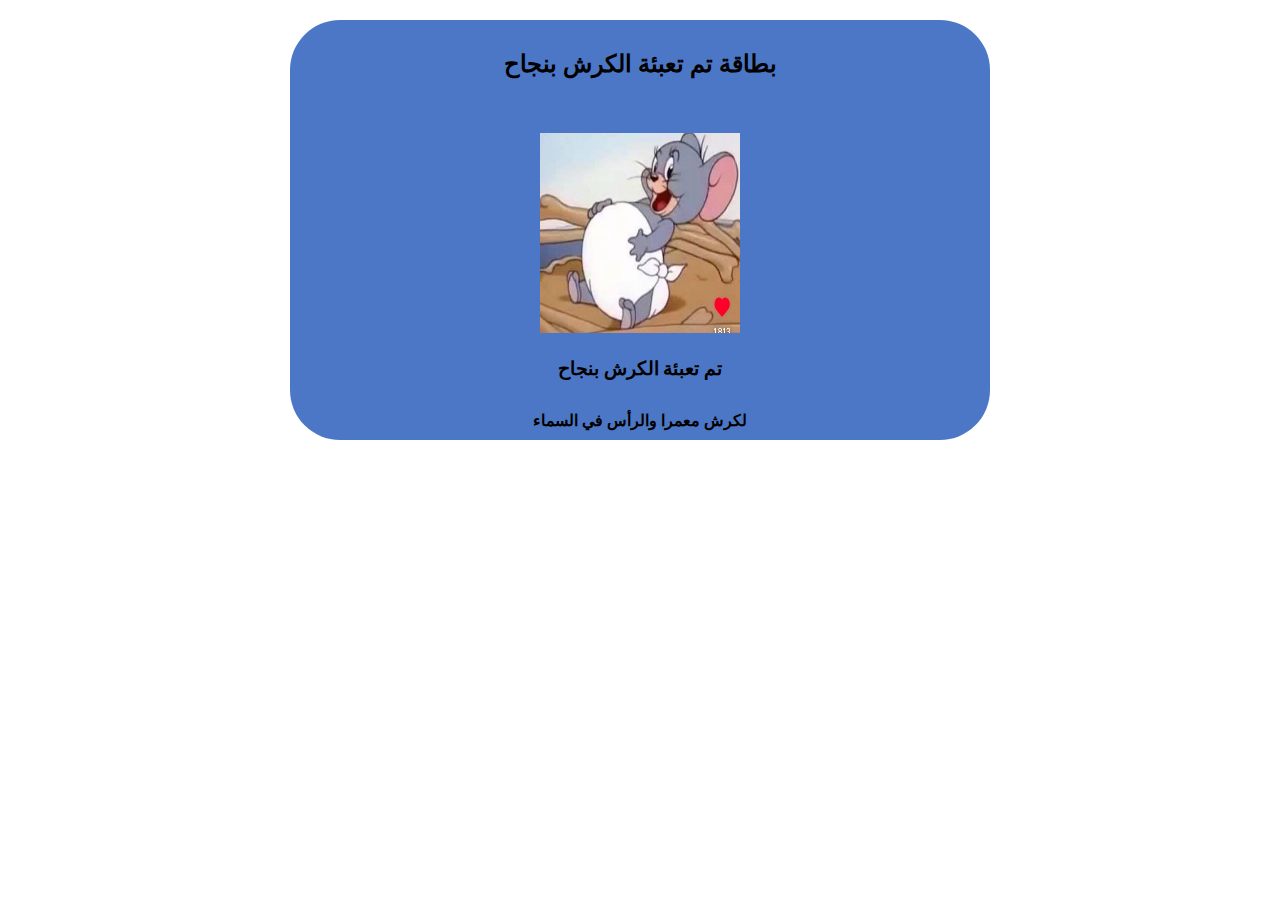
<file: index.html>
<!DOCTYPE html>
<html lang="fr">
<head>
    <meta charset="UTF-8">
    <title>رسالة هامة</title>
    <link rel="stylesheet" href="hramdan.css">
</head>
<body>

    
    <figure class="dz">
        <h2>بطاقة تم تعبئة الكرش بنجاح</h2>

        <img src="ramadan.jpg" >
       

        <h3> تم تعبئة الكرش بنجاح</h3>

        <h4>لكرش معمرا والرأس في السماء </h4>
       
    </figure>
</file>
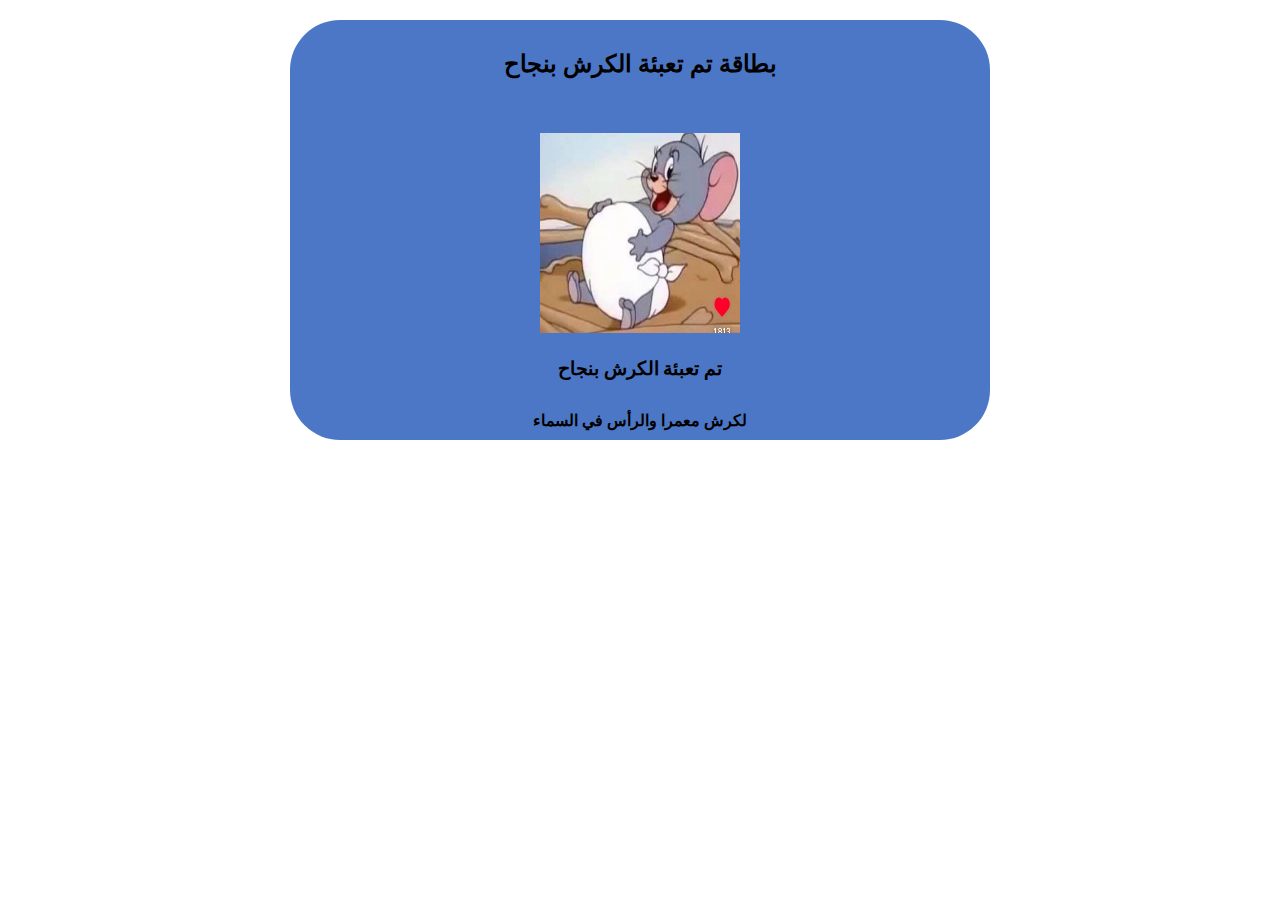
<file: ramadan.html>
<!DOCTYPE html>
<html lang="fr">
<head>
    <meta charset="UTF-8">
    <title>رسالة هامة</title>
    <link rel="stylesheet" href="hramdan.css">
</head>
<body>

    
    <figure class="dz">
        <h2>بطاقة تم تعبئة الكرش بنجاح</h2>

        <img src="ramadan.jpg" >
       

        <h3> تم تعبئة الكرش بنجاح</h3>

        <h4>لكرش معمرا والرأس في السماء </h4>
       
    </figure>
</file>
<file: hramdan.css>
.dz{
    background-color: rgba(36, 88, 185, 0.816);
    border-radius: 50px;
    width: 700px;
    display: block;
    margin: auto;
}
.dz img{
    width: 200px;
    height: 200px;
    padding: 5px ;
    display: block;
    margin: auto;
}
.dz h2{
    padding: 30px;
    margin:20px;
    text-align: center;

}
.dz h3{
    text-align: center;
    margin:20px;

}
.dz h4 {
    text-align: center;
    padding: 10px;
}
</file>
